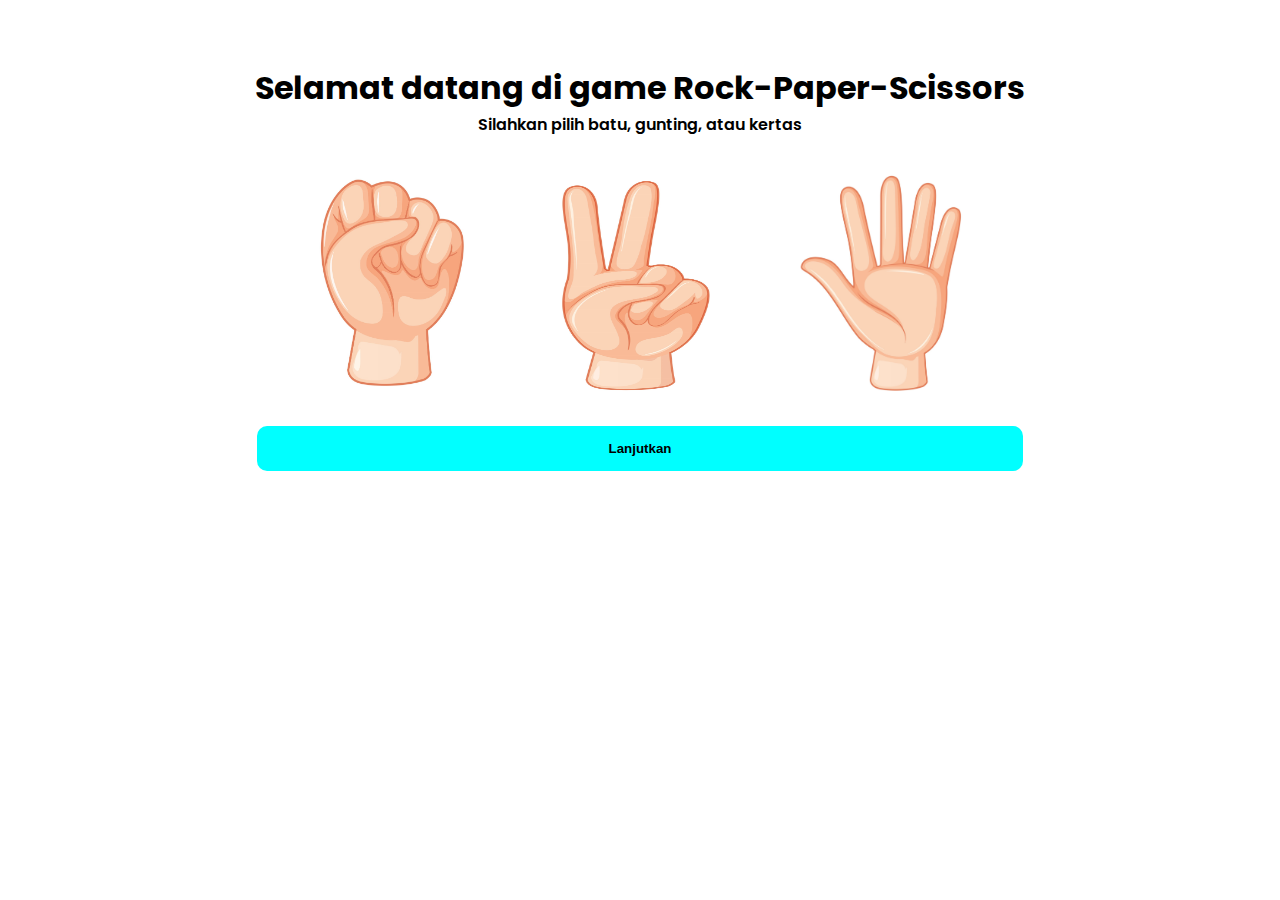
<file: index.html>
<!DOCTYPE html>
<html lang="en">

<head>
    <meta charset="UTF-8">
    <meta http-equiv="X-UA-Compatible" content="IE=edge">
    <meta name="viewport" content="width=device-width, initial-scale=1.0">
    <title>Rock-Paper-Scissors</title>
    <link rel="stylesheet" href="style.css">
    <link rel="preconnect" href="https://fonts.googleapis.com">
    <link rel="preconnect" href="https://fonts.gstatic.com" crossorigin>
    <link
        href="https://fonts.googleapis.com/css2?family=Poppins:ital,wght@0,100;0,300;0,400;0,500;0,600;0,700;1,700&display=swap"
        rel="stylesheet">
</head>

<body>
    <div class="center">
        <h1>Selamat datang di game Rock-Paper-Scissors</h1>
    </div>
    <div class="paragraph-center">
        <p>Silahkan pilih batu, gunting, atau kertas</p>
    </div>

    <div class="image-option-form">
        <form id="option-form" action="result.html">
            <div class="rock">
                <label for="option1" class="image-label">
                    <img src="img/batu.jpg" alt="" srcset="" width="160" class="rock-img">
                </label>
                <input type="radio" id="option1" name="option" value="img/batu.jpg">
            </div>
            <div class="scissors">
                <label for="option2" class="image-label">
                    <img src="img/gunting.jpg" alt="" srcset="" width="160" height="220" class="scissors-img">
                </label>
                <input type="radio" id="option2" name="option" value="img/gunting.jpg">
            </div>
            <div class="paper">
                <label for="option3" class="image-label">
                    <img src="img/kertas.jpg" alt="" srcset="" width="180" class="paper-img">
                </label>
                <input type="radio" id="option3" name="option" value="img/kertas.jpg">
            </div>
            <button class="button-submit" type="submit">Lanjutkan</button>
        </form>
    </div>

    <script src="script.js"></script>
</body>

</html>
</file>
<file: style.css>
* {
    padding: 0;
    margin: 0;
}

body {
    font-family: 'poppins', sans-serif;
}

.center {
    display: flex;
    justify-content: center;
    margin-top: 4rem;
    align-items: center;
}

.paragraph-center {
    text-align: center;
    font-weight: 600;
}

.image-option-form form {
    display: flex;
    justify-content: center;
    align-items: center;
    gap: 5rem;
    margin-top: 2rem;
}

.image-option-form input {
    display: none;
}

.image-label {
    cursor: pointer;
}

.image-label.selected img {
    border: 2px solid red;
}

.flex-center{
    display: flex;
    justify-content: center;
    align-items: center;
    gap: 10rem;
}

.result1 img, .result2 img{
    display: block;
}

.result1 span, .result2 span{
    margin-left: 3rem;
    font-weight: 600;
    font-size: 25px;
}

.result2 span{
    color: red;
}

.button-submit {
    padding: 15px 22rem 15px 22rem;
    background-color: aqua;
    border-radius: 10px;
    display: block;
    position: absolute;
    margin-top: 20rem;
    border: none;
    font-family: 'poppins' sans-serif;
    font-weight: 700;
    cursor: pointer;
}

.button-submit:hover{
    background-color: gray;
    border-color: yellow;
    color: aliceblue;
}
</file>
